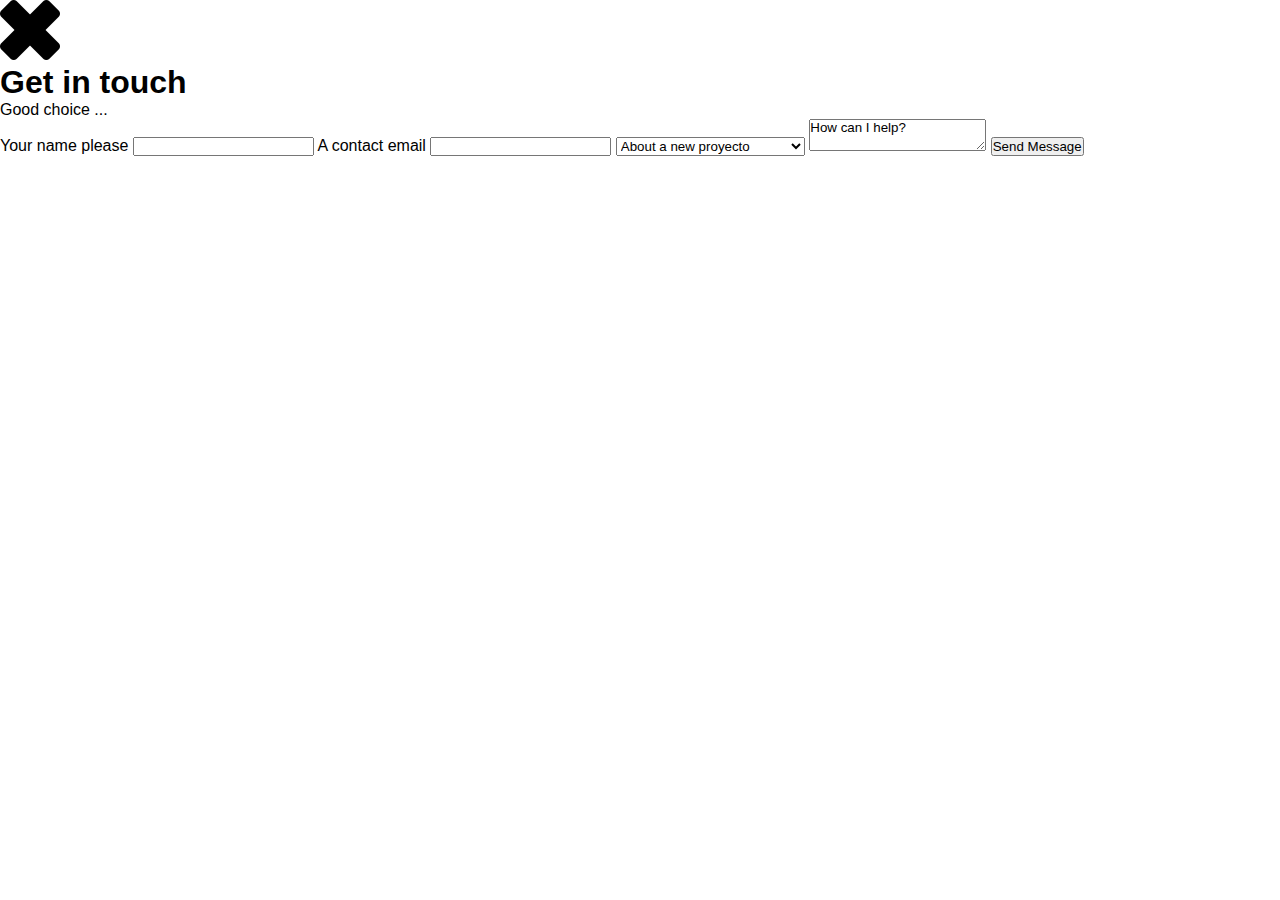
<file: index.html>
<!DOCTYPE html>
<html lang="es">
  <head>
    <meta charset="UTF-8" />
    <meta http-equiv="X-UA-Compatible" content="IE=edge" />
    <meta name="viewport" content="width=device-width, initial-scale=1.0" />
    <title>Document</title>
    <link rel="stylesheet" href="./style/style.css" />
  </head>
  <!-- NO SE PUEDE USAR BR-->
  <body>
    <img src="./images/Cancel_Black.png" />
    <h1>Get in touch</h1>
    <p>Good choice ...</p>
    <form action="registro.html TO-DO" target="_blank">
      <label for="nombre">Your name please</label>
      <input type="text" name="nombre" />
      <label for="mail">A contact email</label>
      <input type="email" name="mail" />
      <select name="opciones">
        <optgroup label="What shall we talk about">
          <option value="New_proyect">About a new proyecto</option>
          <option value="Job_oportunity">About a job oportunity</option>
          <option value="Leave_coffee">Let's do this over a coffee</option>
        </optgroup>
      </select>
      <textarea name="observaciones">How can I help?</textarea>
      <input type="submit" value="Send Message" />
    </form>
  </body>
</html>
</file>
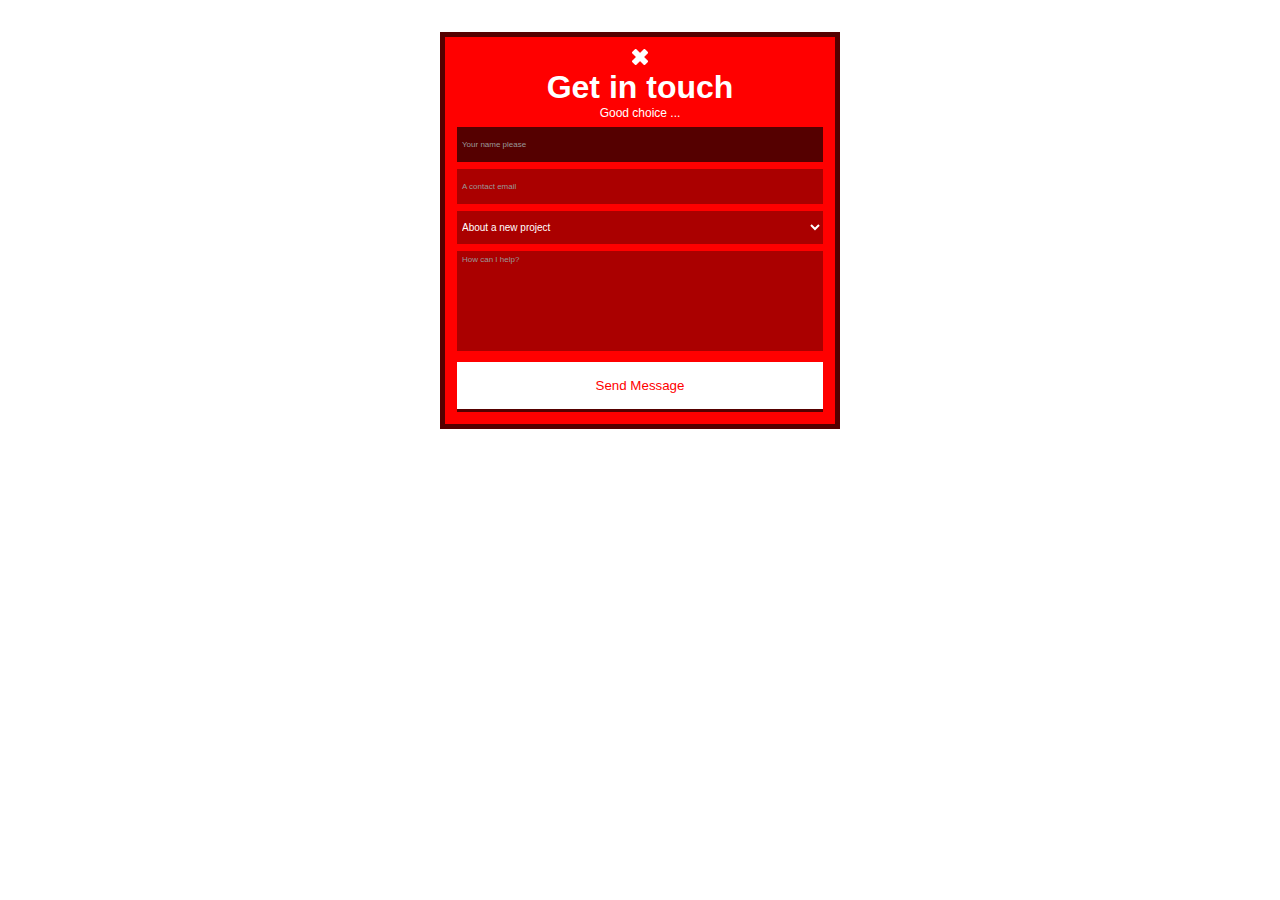
<file: solución/index.html>
<!DOCTYPE html>
<html lang="es">
  <head>
    <meta charset="UTF-8" />
    <meta http-equiv="X-UA-Compatible" content="IE=edge" />
    <meta name="viewport" content="width=device-width, initial-scale=1.0" />
    <title>UD5 CSS</title>
    <link rel="stylesheet" href="./style/style.css" />
  </head>
  <!-- NO SE PUEDE USAR BR-->
  <body>
    <div class="contenedor">
      <img src="./images/Cancel_White.png" />
      <h1>Get in touch</h1>
      <p>Good choice ...</p>
      <div class="separador"></div>
      <form action="registro.html TO-DO" target="_blank">
        <div class="campo__nombre">
          <label for="nombre" class="campo__nombre--label">Your name please</label>
          <input type="text" name="nombre" class="campo__nombre--input" />
        </div>
        <div class="separador"></div>
        <div class="campo__correo">
          <label for="mail" class="campo__correo--label">A contact email</label>
          <input type="email" name="mail" class="campo__correo--input"/>
        </div>
        <div class="separador"></div>
        <div class="campo__proyecto">
          <select name="opciones" class="campo__proyecto--select">
            <optgroup label="What shall we talk about" class="campo__proyecto--titulo">
              <option value="New_proyect" class="campo__proyecto--opcion" >About a new project</option>
              <option value="Job_oportunity" class="campo__proyecto--opcion" >About a job oportunity</option>
              <option value="Leave_coffee" class="campo__proyecto--opcion" >Let's do this over a coffee</option>
            </optgroup>
          </select>
        </div>
        <div class="separador"></div>
        <textarea name="observaciones" class="campo__texto">How can I help?</textarea>
        <div class="separador"></div>
        <input type="submit" value="Send Message" class="campo__enviar" />
      </form>
    </div>
  </body>
</html>
</file>
<file: style/style.css>
/*
COLORES:    #fff
            #F72F4E
            #140228
            #FAFAFA

*/

*{
    margin:0px;
    padding: 0;
    box-sizing: border-box;
    font-family: 'Segoe UI', Tahoma, Geneva, Verdana, sans-serif;
}
</file>
<file: solución/style/style.css>
*{
    margin:0px;
    padding: 0;
    box-sizing: border-box;
    font-family: 'Segoe UI', Tahoma, Geneva, Verdana, sans-serif;
}

/* Tamaños y formato */
.contenedor {
    width: 400px;
    text-align: center;
    padding: 12px;
    margin-left: auto;
    margin-right: auto;
    margin-top: 32px;
}

input, label {
    vertical-align: middle;
}

form {
    text-align: justify;
}

p {
    font-size: 12px;
}

img {
    width: 16px;
}

.separador {
    height: 7px;
}

.campo__nombre {
    padding: 10px 5px;
    font-size: 8px;
}

.campo__nombre--input {
    height: 100%;
    width: 250px;
}

.campo__correo {
    padding: 10px 5px;
    font-size: 8px;
}

.campo__correo--input {
    height: 100%;
    width: 250px;
}

.campo__proyecto--select {
    padding: 10px 1px;
    font-size: 10px;
    font-weight: 500;
    width: 100%;
}

.campo__texto {
    padding: 4px 5px;
    font-size: 8px;
    width: 100%;
    height: 100px;
    resize: none;
}

.campo__enviar {
    width: 100%;
    height: 50px;
}



/* Colores y elementos gráficos */
h1, p, label, input {
    color: #FFFFFF;
}

.campo__nombre {
    background-color: #550000;
}

.campo__nombre--input {
    background-color: #550000;
    border: 0;
}

.campo__nombre--label {
    color: #999999
}

.campo__correo {
    background-color: #AA0000;
}

.campo__correo--label {
    color: #999999;
}

.campo__correo--input {
    background-color: #AA0000;
    border: 0;
}

.campo__proyecto {
    background-color: #AA0000;
    border: 0;
}
.campo__proyecto--select {
    background-color: #AA0000;
    color: #FFFFFF;
    border: 0;
}
.campo__proyecto--titulo {
    color: #FFFFFF;
}

.campo__texto {
    background-color: #AA0000;
    color: #999999;
    border: 0;
}

.campo__enviar {
    background-color: #FFFFFF;
    border: 0;
    border-bottom: #550000 3px solid;
    color: #FF0000;
}

.contenedor {
    background-color: #FF0000;
    border: 5px #550000 solid;
}
</file>
